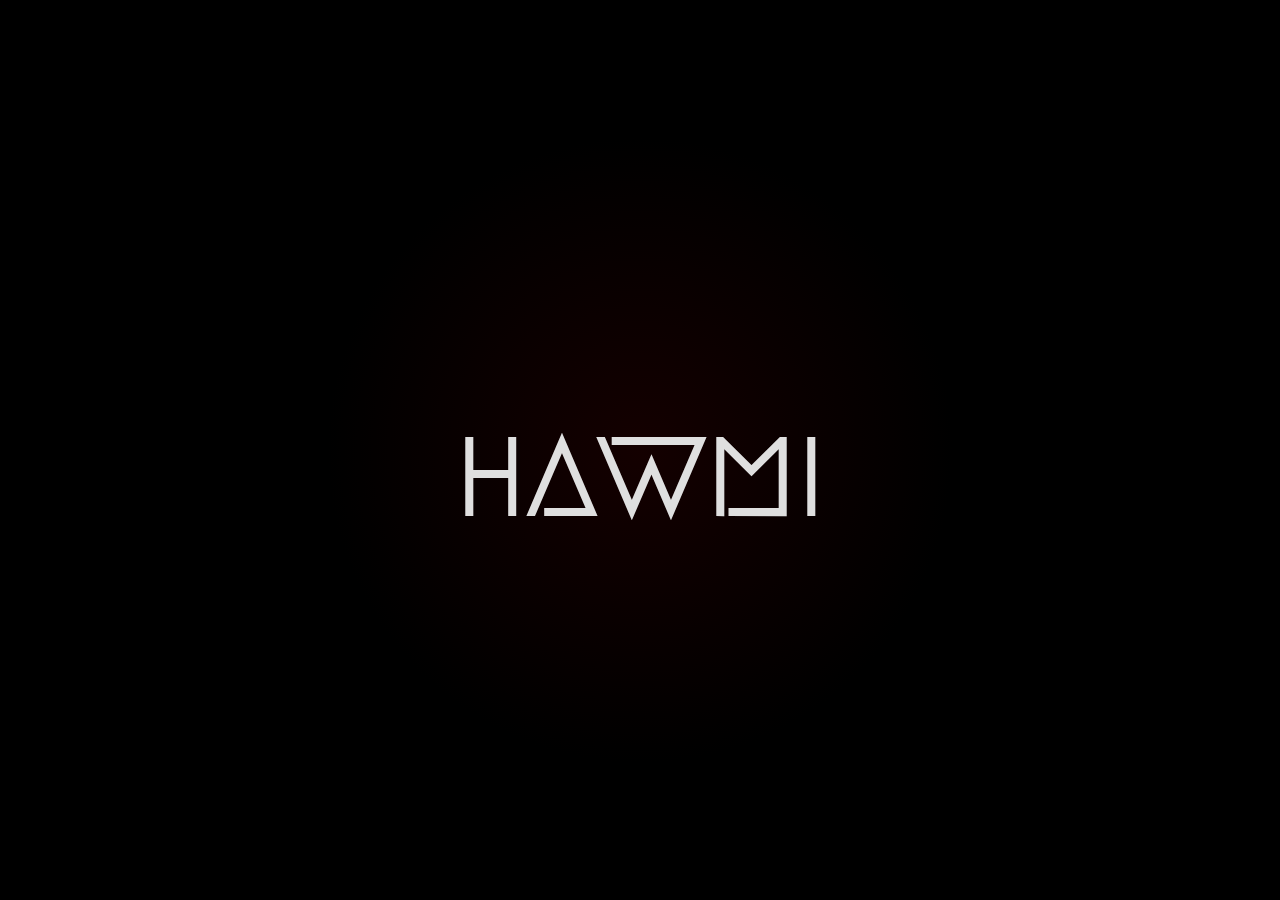
<file: index.html>
<!DOCTYPE html>
<html lang="">
    <head>
        <meta charset="utf-8" />
        <meta name="description" content="Hawmi's personal portfolio" />
        <meta name="viewport" content="width=device-width, initial-scale=1.0" />
        <link rel="stylesheet" href="style.css" />
        <title>Hawmi</title>
    </head>
    <body>
        <main>
            <div id="home-section" class="section">
                <img src="assets/hawmi-avatar-nobg.gif" alt="logo" class="entry-fade-delay" />
                <h1 id="main-title" class="anim-typewriter">hawmi</h1>
                <p id="main-aka" class="entry-fade-delay">aka. Hami, Niavaran, Shemiranat</p>
                <p id="main-description" class="entry-fade-delay">
                    Half Emirati half Persian teenager who lives in Lavasanat and Abu Dhabi. Dedicated
                    Valorant fade player and decent Minecraft PotPvP player. Owns ign Niavaran on minecraft
                </p>
                <div id="main-buttons" class="entry-fade-delay">
                    <a class="button" href="/hardware.html">
                        <img src="assets/icons/laptop.png" alt="pc" />
                        Hardware
                    </a>
                    <a id="discord-button" class="button" href="#" onclick="showDiscordPopup()">
                        <img src="assets/icons/discord.png" alt="dc" />
                        Discord
                    </a>
                </div>
            </div>
        </main>
    </body>
</html>

<script>
    let discordButton = document.getElementById("discord-button");

    function showDiscordPopup() {
        navigator.clipboard.writeText("Hawmi");
        const tooltip = document.createElement("div");
        tooltip.innerText = "Hawmi#9999 copied to clipboard";
        tooltip.style.position = "absolute";

        const targetBox = discordButton.getBoundingClientRect();

        tooltip.style.transition = "0.3s";
        tooltip.style.opacity = "0";
        tooltip.style.padding = "10px";
        tooltip.style.color = "white";
        tooltip.style.background = "var(--background-primary)";
        tooltip.style.border = "1px solid var(--accent-primary)";
        document.body.appendChild(tooltip);

        tooltip.style.left = targetBox.left + targetBox.width / 2 - tooltip.getBoundingClientRect().width / 2 + "px";
        tooltip.style.top = targetBox.top + targetBox.height + 10 + "px";
        setTimeout(() => {
            tooltip.style.opacity = "1";
        }, 100);
        setTimeout(() => {
            tooltip.style.opacity = "0";
            setTimeout(() => {
                document.body.removeChild(tooltip);
            }, 300);
        }, 5000);
    }
</script>
</file>
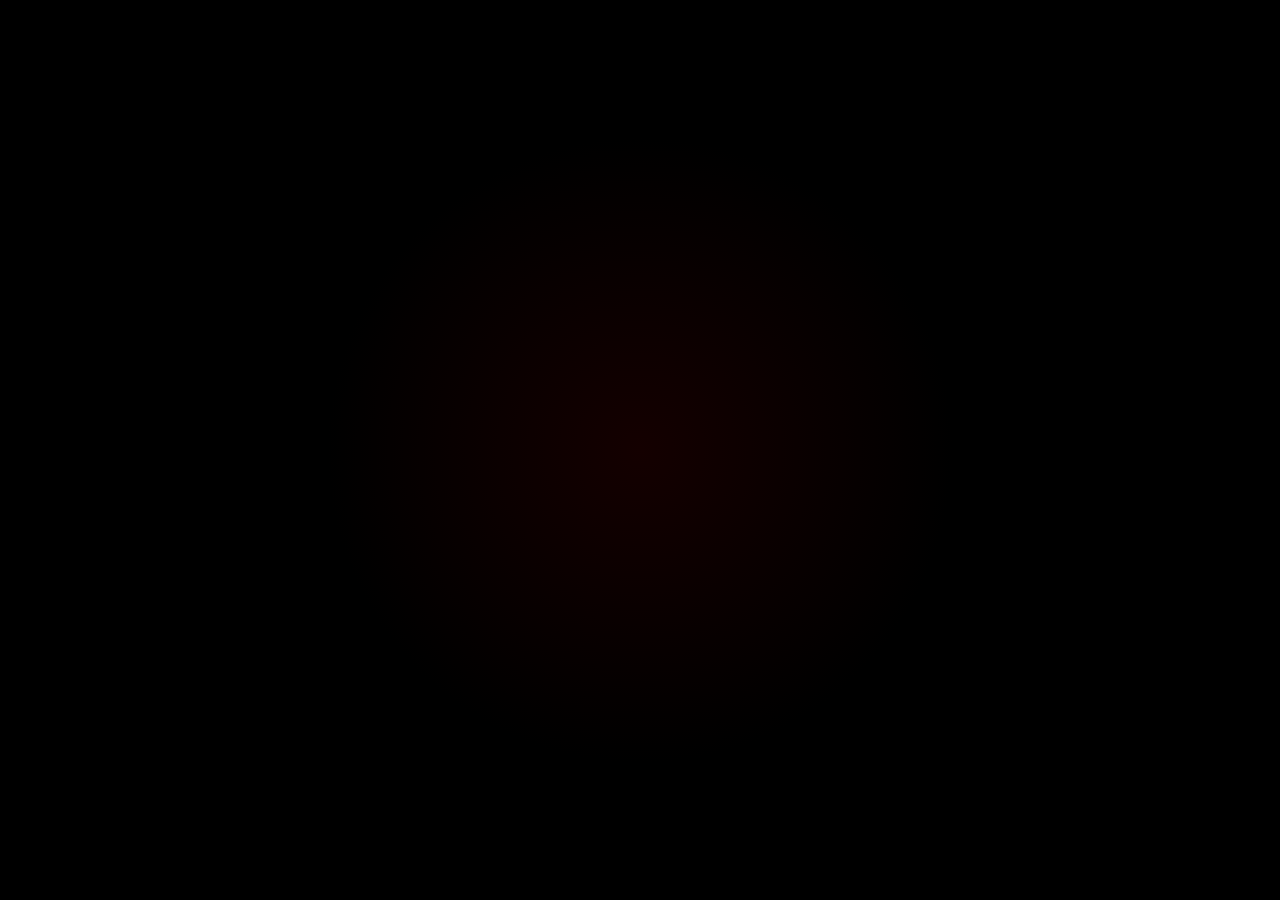
<file: hardware.html>
<!DOCTYPE html>
<html lang="">
    <head>
        <meta charset="utf-8" />
        <meta name="description" content="Hawmi's hardware setup" />
        <meta name="viewport" content="width=device-width, initial-scale=1.0" />
        <link rel="stylesheet" href="style.css" />
        <title>Hawmi's Hardware</title>
    </head>
    <body>
        <main>
            <div id="home-section" class="section">
                <h1 class="page-title entry-fade">hardware</h1>

                <div id="cards" class="entry-fade">
                    <div class="card">
                        <img src="assets/icons/laptop_large.png" alt="pc" />
                        <p class="card-title">Main Laptop</p>
                        <p class="card-desc">Lenovo Legion 5 Pro</p>
                        <a href="/specs-main.html" class="button">
                            <img src="assets/icons/info.png" alt="pc" />
                            More Info
                        </a>
                    </div>

                    <div class="card">
                        <img src="assets/icons/laptop_large.png" alt="pc" />
                        <p class="card-title">School Laptop</p>
                        <p class="card-desc">Lenovo Ideapad</p>
                        <a href="/specs-school.html" class="button">
                            <img src="assets/icons/info.png" alt="pc" />
                            More Info
                        </a>
                    </div>

                    <div class="card">
                        <img src="assets/icons/mouse_large.png" alt="pc" />
                        <p class="card-title">Mouse</p>
                        <p class="card-desc">HyperX Pulesfire Haste</p>
                    </div>

                                        <div class="card">
                        <img src="assets/icons/mouse_large.png" alt="pc" />
                        <p class="card-title">Mouse</p>
                        <p class="card-desc">HyperX Pulsefire Haste Red and Black Limited Edition</p>
                    </div>

                    <div class="card">
                        <img src="assets/icons/keyboard_large.png" alt="pc" />
                        <p class="card-title">Keyboard</p>
                        <p class="card-desc">Modded HyperX Alloy Origins TKL with red switches</p>
                    </div>

                    <div class="card">
                        <img src="assets/icons/keyboard_large.png" alt="pc" />
                        <p class="card-title">Keyboard</p>
                        <p class="card-desc">Royal Kludge 61 with golden speed switches</p>
                    </div>
                </div>

                <a href="/" class="button entry-fade" style="margin-top: 20px">
                    <img src="assets/icons/back.png" alt="back" />
                    Back
                </a>
            </div>
        </main>
    </body>
</html>

<style></style>
</file>
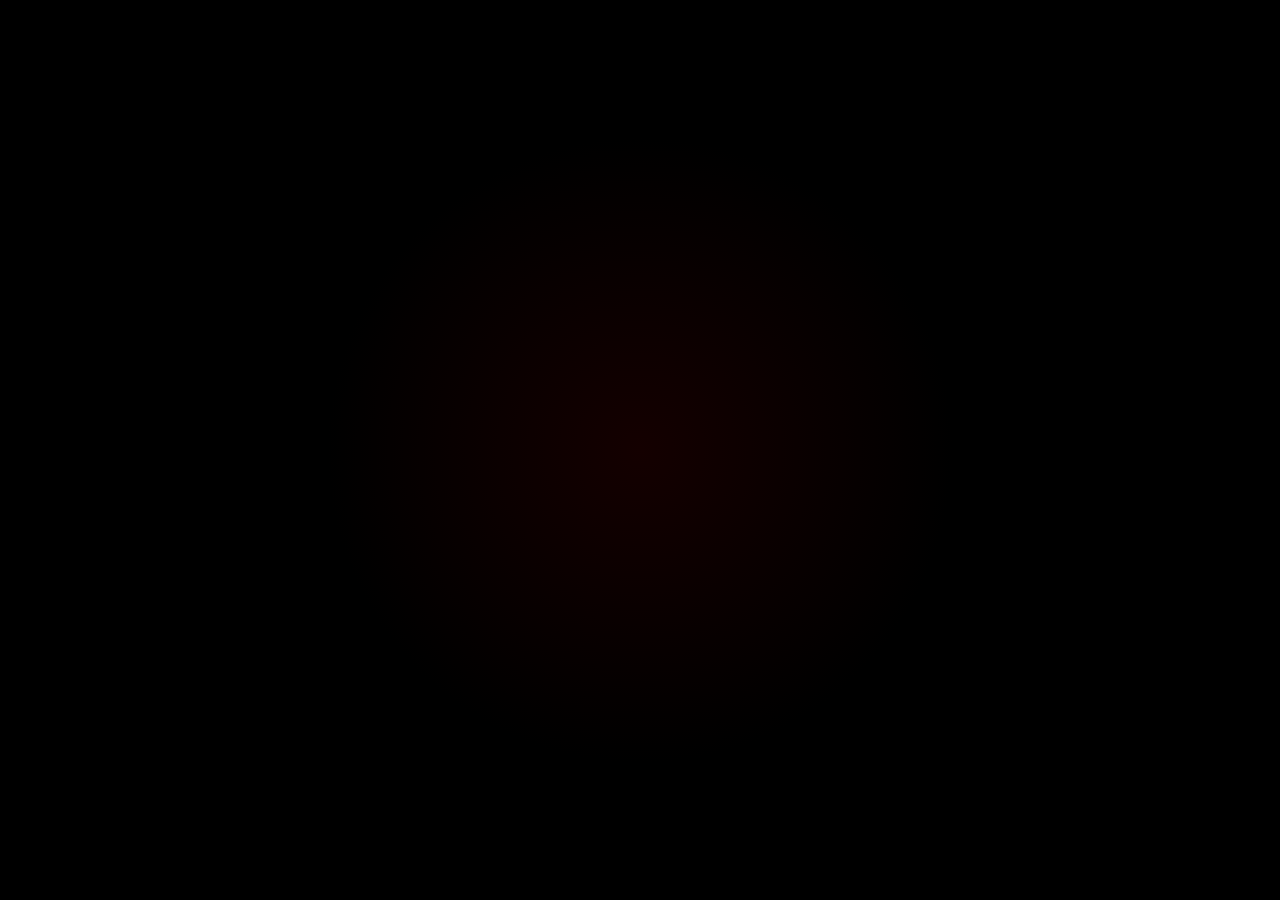
<file: specs-main.html>
<!DOCTYPE html>
<html lang="">
    <head>
        <meta charset="utf-8" />
        <meta name="description" content="Hawmi's main laptop PC specs" />
        <meta name="viewport" content="width=device-width, initial-scale=1.0" />
        <link rel="stylesheet" href="style.css" />
        <title>Hawmi's Main Laptop Specs</title>
    </head>
    <body>
        <main>
            <div id="home-section" class="section">
                <h1 class="page-title entry-fade">main laptop</h1>

                <div id="cards" class="entry-fade">
                    <div class="card">
                        <img src="assets/icons/cpu_large.png" alt="pc" />
                        <p class="card-title">CPU</p>
                        <p class="card-desc">AMD Ryzen 9 6900HX</p>
                    </div>

                    <div class="card">
                        <img src="assets/icons/gpu_large.png" alt="pc" />
                        <p class="card-title">GPU</p>
                        <p class="card-desc">RTX 3070 Ti</p>
                    </div>

                    <div class="card">
                        <img src="assets/icons/ram_large.png" alt="pc" />
                        <p class="card-title">RAM</p>
                        <p class="card-desc">16GB</p>
                    </div>

                    <div class="card">
                        <img src="assets/icons/storage_large.png" alt="pc" />
                        <p class="card-title">Storage</p>
                        <p class="card-desc">1TB SSD</p>
                    </div>
                </div>

                <a href="/hardware.html" class="button entry-fade" style="margin-top: 20px">
                    <img src="assets/icons/back.png" alt="back" />
                    Back
                </a>
            </div>
        </main>
    </body>
</html>

<style></style>
</file>
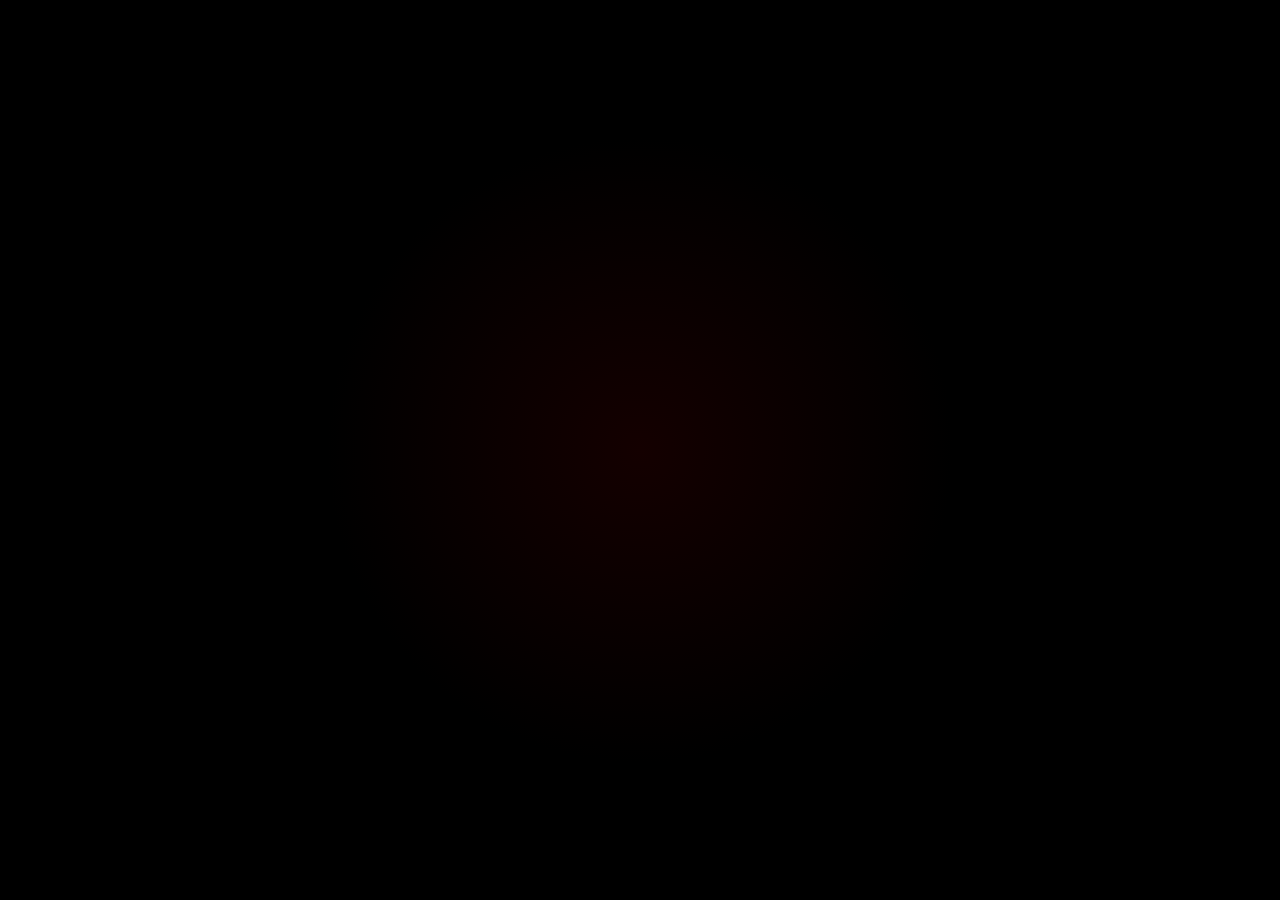
<file: specs-school.html>
<!DOCTYPE html>
<html lang="">
    <head>
        <meta charset="utf-8" />
        <meta name="description" content="Hawmi's school laptop PC specs" />
        <meta name="viewport" content="width=device-width, initial-scale=1.0" />
        <link rel="stylesheet" href="style.css" />
        <title>Hawmi's School Laptop Specs</title>
    </head>
    <body>
        <main>
            <div id="home-section" class="section">
                <h1 class="page-title entry-fade">school laptop</h1>

                <div id="cards" class="entry-fade">
                    <div class="card">
                        <img src="assets/icons/cpu_large.png" alt="pc" />
                        <p class="card-title">CPU</p>
                        <p class="card-desc">Intel Core i5-12500H</p>
                    </div>

                    <div class="card">
                        <img src="assets/icons/gpu_large.png" alt="pc" />
                        <p class="card-title">GPU</p>
                        <p class="card-desc">GTX 1650 Ti</p>
                    </div>

                    <div class="card">
                        <img src="assets/icons/ram_large.png" alt="pc" />
                        <p class="card-title">RAM</p>
                        <p class="card-desc">16GB</p>
                    </div>

                    <div class="card">
                        <img src="assets/icons/storage_large.png" alt="pc" />
                        <p class="card-title">Storage</p>
                        <p class="card-desc">512GB SSD</p>
                    </div>
                </div>

                <a href="/hardware.html" class="button entry-fade" style="margin-top: 20px">
                    <img src="assets/icons/back.png" alt="back" />
                    Back
                </a>
            </div>
        </main>
    </body>
</html>

<style></style>
</file>
<file: style.css>
@import url("https://fonts.googleapis.com/css2?family=Inter&display=swap");
@import url("https://fonts.googleapis.com/css2?family=Megrim&display=swap");

:root {
    --accent-primary: #940001;

    --background-primary: #000000;

    --foreground-primary: #dfdfdf;
    --foreground-secondary: #9e9e9e;
    --foreground-tertiary: #707070;
}

body {
    width: 100vw;
    height: 100vh;
    margin: 0;
    padding: 0;
    overflow-x: hidden;
    color: var(--foreground-primary);
    font-family: "Inter", sans-serif;
}

main {
    width: 100%;
    height: 100%;
    background: var(--background-primary);
    overflow-x: hidden;
}

.section {
    display: flex;
    flex-direction: column;
    align-items: center;
    justify-content: center;
}

#home-section {
    height: 100vh;
    background: radial-gradient(circle, rgb(20, 0, 0) 0%, rgba(0, 0, 0, 1) 40%) center no-repeat;
    animation: background-circle 10s ease-in infinite alternate;
}

#main-title {
    font-family: "Megrim", sans-serif;
    font-size: 130px;
    text-align: center;
    white-space: nowrap;
    overflow: hidden;
    transform: translateY(-50%);
    margin-bottom: -90px;
}

#main-aka {
    color: var(--foreground-tertiary);
    font-size: 18px;
    margin-bottom: 30px;
}

#main-description {
    width: 500px;
    font-size: 20px;
    text-align: center;
}

#main-buttons {
    display: flex;
    margin-top: 25px;
}

.button {
    display: flex;
    align-items: center;
    justify-content: center;
    color: var(--accent-primary);
    border: 1px solid var(--accent-primary);
    background-color: transparent;
    padding: 10px 20px;
    text-decoration: none;
    font-size: 21px;
    margin: 0 10px;
    transition: 200ms;
}

.button:hover {
    color: var(--background-primary);
    background-color: var(--accent-primary);
}

.button img {
    margin-right: 10px;
    transition: 200ms;
}

.button:hover img {
    filter: brightness(0%);
}

.page-title {
    font-family: "Megrim", sans-serif;
    font-size: 60px;
}

#cards {
    display: flex;
    align-items: center;
    justify-content: center;
    width: 100%;
    flex-wrap: wrap;
}

.card {
    width: 220px;
    height: 300px;
    margin: 20px;
    display: flex;
    flex-direction: column;
    align-items: center;
    justify-content: center;
    background-color: var(--background-primary);
    border: 2px solid var(--accent-primary);
    text-align: center;
    padding: 20px;
    transition: 200ms;
}

.card:hover {
    transform: translateY(-15px);
}

.card-title {
    font-size: 25px;
    margin-bottom: 0;
}

.card-desc {
    font-size: 18px;
    color: var(--foreground-tertiary);
    margin-top: 10px;
    margin-bottom: 25px;
}

#discord-popup {
    position: absolute;
    top: 60px;
    background-color: var(--background-primary);
    padding: 20px;
}

/* Animation */

.entry-fade {
    animation-name: entry-fade;
    animation-duration: 1.5s;
    animation-fill-mode: forwards;
    opacity: 0;
}

.entry-fade-delay {
    animation-name: entry-fade;
    animation-duration: 1.5s;
    animation-delay: 1s;
    animation-fill-mode: forwards;
    opacity: 0;
}

@keyframes entry-fade {
    from {
        opacity: 0;
    }
    to {
        opacity: 1;
    }
}

@keyframes background-circle {
    0% {
        background-size: 140% 140%;
    }
    30% {
        background-size: 100% 100%;
    }
    60% {
        background-size: 160% 160%;
    }
    100% {
        background-size: 140% 140%;
    }
}

.anim-typewriter {
    animation: typewriter 10s steps(44) 0s 1 normal both;
}

@keyframes typewriter {
    from {
        width: 0;
    }
    to {
        width: 24em;
    }
}
</file>
